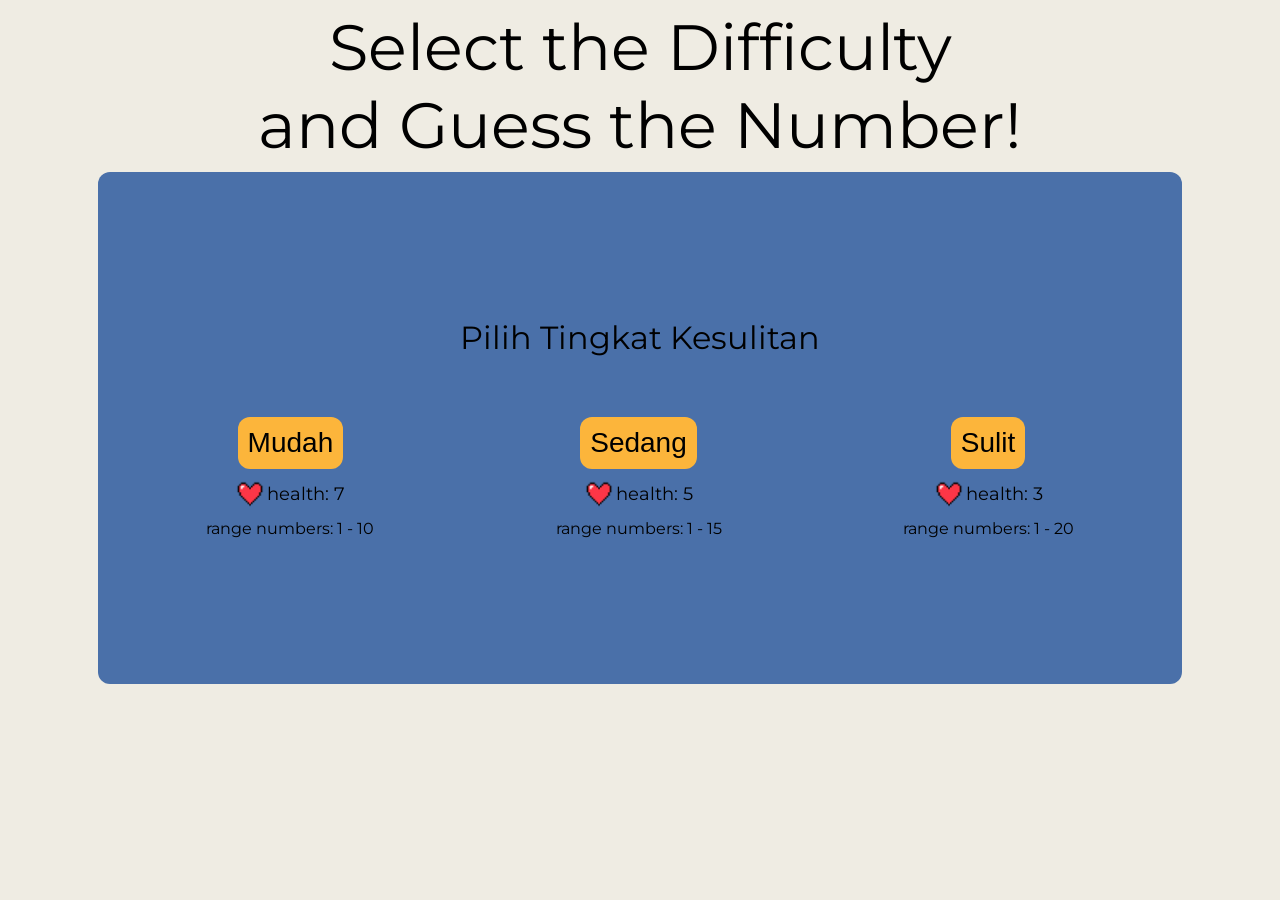
<file: number-guessing-game/index.html>
<!DOCTYPE html>
<html lang="en">
  <head>
    <meta charset="UTF-8" />
    <meta name="viewport" content="width=device-width, initial-scale=1.0" />
    <title>Number Guessing Game</title>
    <link rel="stylesheet" href="style.css" />
    <link rel="preconnect" href="https://fonts.googleapis.com" />
    <link rel="preconnect" href="https://fonts.gstatic.com" crossorigin />
    <link
      href="https://fonts.googleapis.com/css2?family=Montserrat:ital,wght@0,100..900;1,100..900&family=Playfair+Display:ital,wght@0,400..900;1,400..900&display=swap"
      rel="stylesheet"
    />
  </head>
  <body>
    <main>
      <h1 class="main-title">
        Select the Difficulty <br />
        and Guess the Number!
      </h1>
      <section class="level-selection-container">
        <h3>Pilih Tingkat Kesulitan</h3>
        <div class="level-selection">
          <div class="level-container">
            <button class="level-handler" id="easy">Mudah</button>
            <p class="health">
              <img
                src="love-always-wins.png"
                alt="heart"
                class="health-img"
                width="30px"
                height="30px"
              />
              health: 7
            </p>
            <p>range numbers: 1 - 10</p>
          </div>
          <div class="level-container">
            <button class="level-handler" id="medium">Sedang</button>
            <p class="health">
              <img
                src="love-always-wins.png"
                alt="heart"
                class="health-img"
                width="30px"
                height="30px"
              />
              health: 5
            </p>
            <p>range numbers: 1 - 15</p>
          </div>
          <div class="level-container">
            <button class="level-handler" id="hard">Sulit</button>
            <p class="health">
              <img
                src="love-always-wins.png"
                alt="heart"
                class="health-img"
                width="30px"
                height="30px"
              />
              health: 3
            </p>
            <p>range numbers: 1 - 20</p>
          </div>
        </div>
      </section>

      <section class="container" id="container">
        <div class="game-header">
          <p id="score">Score: 0</p>
          <h2 id="difficulty-label">Difficulty: -</h2>
          <p id="stats">Stats</p>
        </div>

        <p class="alert" id="announcement"></p>

        <div class="answer-container">
          <p class="answer">?</p>
        </div>

        <div class="game-body">
          <button id="decrease-handler" class="number-handler">-</button>
          <div class="">
            <input type="number" class="input-guess" id="input-guess" />
          </div>
          <button id="increase-handler" class="number-handler">+</button>
        </div>

        <div class="game-footer">
          <p id="health">Health: 0</p>
          <div class="handler-container"></div>
          <p id="hint">!!</p>
        </div>
      </section>
    </main>
    <div id="controls"></div>
    <script src="main.js"></script>
  </body>
</html>
</file>
<file: number-guessing-game/style.css>
* {
  padding: 0;
  margin: 0;
  box-sizing: border-box;
}

body {
  background-color: #efece3;
  font-family: "Montserrat", sans-serif;
  display: flex;
  flex-direction: column;
  justify-content: center;
  align-items: center;
}

section {
  display: none;
}

section.active {
  display: flex;
}

.main-title {
  font-weight: 400;
  font-size: 64px;
  text-align: center;
  margin: 8px;
}

.level-selection-container {
  width: 1084px;
  height: 512px;
  background-color: #4a70a9;
  border-radius: 12px;
  display: flex;
  flex-direction: column;
  justify-content: center;
  align-items: center;
}

.level-selection-container h3 {
  font-size: 32px;
  font-weight: 400;
  display: flex;
  margin-bottom: 60px;
}

.level-selection {
  width: 80%;
  display: flex;
  flex-direction: row;
  justify-content: space-between;
  align-items: center;
  gap: 100px;
}

.level-container {
  display: flex;
  flex-direction: column;
  justify-content: center;
  align-items: center;
  row-gap: 10px;
}

.level-handler {
  background-color: #fcb53b;
  border: none;
  border-radius: 12px;
  font-size: 28px;
  font-weight: 400;
  padding: 10px;
  cursor: pointer;
}

.health {
  display: flex;
  justify-content: center;
  align-items: center;
  gap: 2px;
  font-size: 18px;
}

.container {
  width: 1084px;
  height: 512px;
  background-color: #4a70a9;
  border-radius: 12px;
  display: flex;
  flex-direction: column;
  justify-content: center;
  align-items: center;
  /* position: absolute; */
}

.container .game-header {
  display: flex;
  justify-content: space-between;
  width: 100%;
  height: 15%;
  align-items: center;
  padding: 16px;
  margin-bottom: 12px;
}

.answer-container {
  width: 100%;
  display: flex;
  justify-content: center;
  align-items: center;
  padding: 16px;
  margin: 16px 0;
}

.answer {
  background-color: #fcb53b;
  border-radius: 12px;
  width: 100px;
  height: 100px;
  display: flex;
  align-items: center;
  justify-content: center;
  font-size: 38px;
}

.container .game-body {
  width: 100%;
  display: flex;
  justify-content: space-evenly;
  align-items: center;
  padding: 16px;
  margin-top: 16px;
  margin-bottom: 10px;
}

.container .game-footer {
  display: flex;
  justify-content: space-between;
  align-items: center;
  width: 100%;
  padding: 16px;
  /* margin-top: 24px; */
}

.container .alert {
  display: flex;
  justify-content: center;
  align-items: center;
  width: 100%;
  font-size: 24px;
  color: #a72703;
  font-weight: 700;
}

input[type="number"]::-webkit-inner-spin-button,
input[type="number"]::-webkit-outer-spin-button {
  -webkit-appearance: none;
  margin: 0;
}

.input-guess {
  background-color: #d9d9d9;
  border-radius: 12px;
  font-size: 38px;
  text-align: center;
  width: 100px;
  height: 100px;
  appearance: none;
}

input[type="number"] {
  -moz-appearance: textfield;
}

.input-container p {
  font-size: 38px;
}

.number-handler {
  width: 40px;
  height: 40px;
  background-color: #a72703;
  color: #ffff;
  font-size: 24px;
  border: none;
  border-radius: 12px;
  cursor: pointer;
}

.handler {
  background-color: #fcb53b;
  border: none;
  border-radius: 8px;
  padding: 10px;
  font-size: 20px;
  cursor: pointer;
  transition: all ease-in-out 0.1s;
}

.handler:hover {
  background-color: #a72703;
  color: #d9d9d9;
  scale: 1.01;
}
</file>
